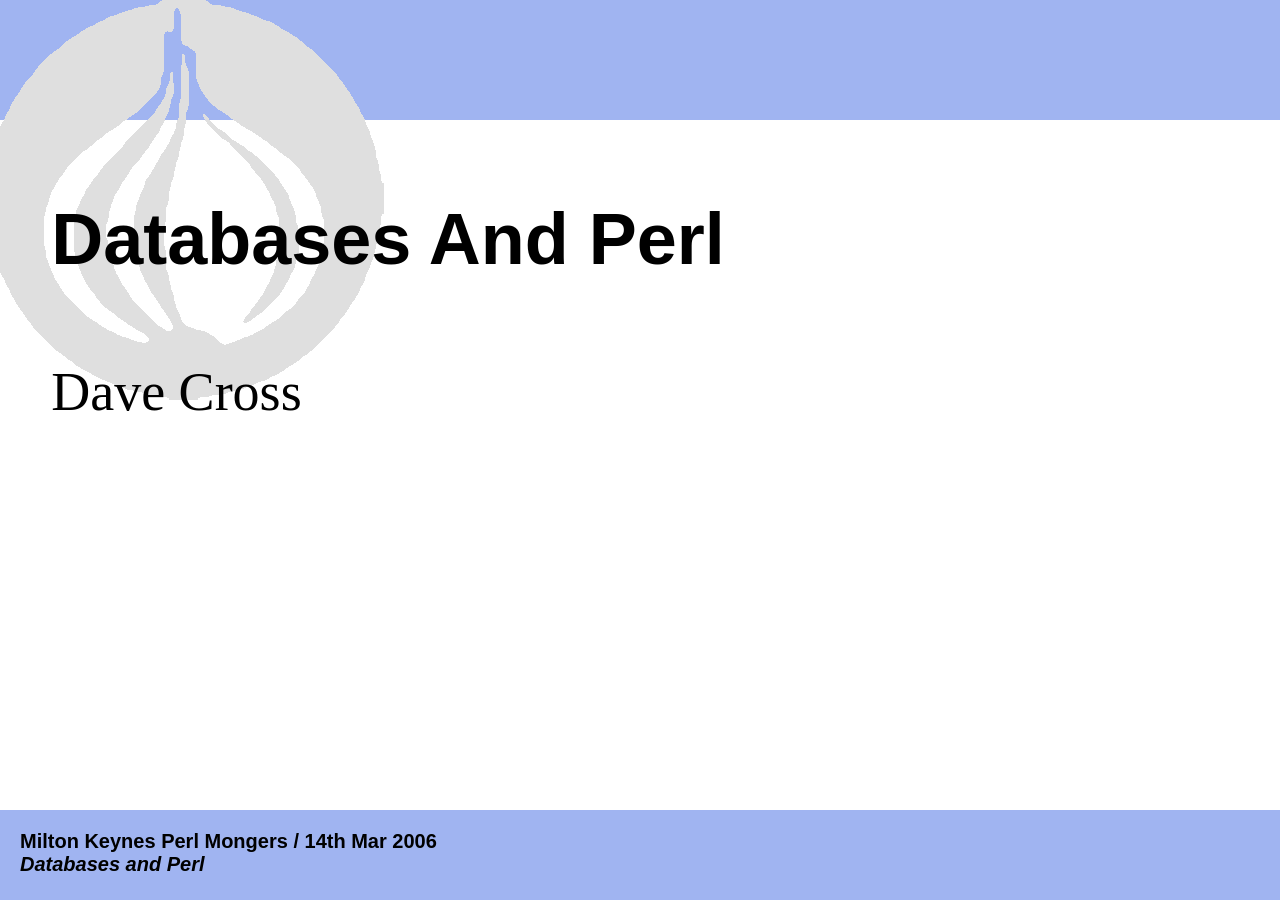
<file: talks/2006/03/dave_cross_databases_and_perl/index.html>
<!DOCTYPE html PUBLIC "-//W3C//DTD XHTML 1.0 Strict//EN" 
	"http://www.w3.org/TR/xhtml1/DTD/xhtml1-strict.dtd">

<html xmlns="http://www.w3.org/1999/xhtml">

<head>
<title>Databases and Perl</title>
<!-- metadata -->
<meta name="generator" content="spod5" />
<meta name="version" content="S5 1.1" />
<meta name="presdate" content="Milton Keynes Perl Mongers / 14th Mar 2006" />
<meta name="author" content="Dave Cross <dave@dave.org.uk>" />
<meta name="company" content="" />
<!-- configuration parameters -->
<meta name="defaultView" content="slideshow" />
<meta name="controlVis" content="hidden" />
<!-- style sheet links -->
<link rel="stylesheet" href="ui/tpf/slides.css" type="text/css" media="projection" id="slideProj" />
<link rel="stylesheet" href="ui/tpf/outline.css" type="text/css" media="screen" id="outlineStyle" />
<link rel="stylesheet" href="ui/tpf/print.css" type="text/css" media="print" id="slidePrint" />
<link rel="stylesheet" href="ui/tpf/opera.css" type="text/css" media="projection" id="operaFix" />
<!-- S5 JS -->
<script src="ui/tpf/slides.js" type="text/javascript"></script>

<style type="text/css">
<!--
/* 
 * perltidy's styles
 */
.c  { color: #228B22;                    } /* comment */
.cm { color: #000000;                    } /* comma */
.co { color: #000000;                    } /* colon */
.h  { color: #CD5555; font-weight:bold;  } /* here-doc-target */
.hh { color: #CD5555; font-style:italic; } /* here-doc-text */
.i  { color: #00688B;                    } /* identifier */
.j  { color: #000000; font-weight:bold;  } /* label */
.k  { color: #8B4513; font-weight:bold;  } /* keyword */
.m  { color: #FF0000; font-weight:bold;  } /* subroutine */
.n  { color: #B452CD;                    } /* numeric */
.p  { color: #000000;                    } /* paren */
.pd { color: #228B22; font-style:italic; } /* pod-text */
.pu { color: #000000;                    } /* punctuation */
.q  { color: #CD5555;                    } /* quote */
.s  { color: #000000;                    } /* structure */
.sc { color: #000000;                    } /* semicolon */
.v  { color: #B452CD;                    } /* v-string */
.w  { color: #000000;                    } /* bareword */

/* ====================================================================== *
 * Sample stylesheet for Syntax::Highlight::HTML                          *
 *                                                                        *
 * Copyright (C)2004 Sebastien Aperghis-Tramoni, All Rights Reserved.     *
 *                                                                        *
 * This file is free software; you can redistribute it and/or modify      *
 * it under the same terms as Perl itself.                                *
 * ====================================================================== */

.h-decl { color: #336699; font-style: italic; }   /* doctype declaration  */
.h-pi   { color: #336699;                     }   /* process instruction  */
.h-com  { color: #338833; font-style: italic; }   /* comment              */
.h-ab   { color: #000000; font-weight: bold;  }   /* angles as tag delim. */
.h-tag  { color: #993399; font-weight: bold;  }   /* tag name             */
.h-attr { color: #000000; font-weight: bold;  }   /* attribute name       */
.h-attv { color: #333399;                     }   /* attribute value      */
.h-ent  { color: #cc3333;                     }   /* entity               */

.h-lno  { color: #cccccc; background: #eee;   }   /* line numbers         */
-->
</style>


</head>
<body>

<div class="layout">
<div id="controls"><!-- DO NOT EDIT --></div>
<div id="currentSlide"><!-- DO NOT EDIT --></div>
<div id="header"></div>
<div id="footer">
<h1>Milton Keynes Perl Mongers / 14th Mar 2006</h1>
<h2>Databases and Perl</h2>
</div>

</div>


<div class="presentation">

<div class="slide">

<h1>Databases and Perl</h1>
<h3>Dave Cross <dave@dave.org.uk></h3>
<h4></h4>

</div>

<div class="slide">
<h1>Databases and Perl</h1>
<div class="slidecontent">
<ul class="incremental">
<li>
<p>Data is important</p>
</li>
<li>
<p>Databases are important</p>
</li>
<li>
<p>A large proportion of Perl programs need to write to and/or read from databases</p>
</li>
</ul>
</div></div>
<div class="slide">
<h1>DBI.pm</h1>
<div class="slidecontent">
<ul class="incremental">
<li>
<p>The basis for all modern Perl database access</p>
</li>
<li>
<p>You should be using DBI (or something based on DBI)</p>
</li>
</ul>
</div></div>
<div class="slide">
<h1>How DBI Works</h1>
<div class="slidecontent">
<ul class="incremental">
<li>
<p>Program uses DBI.pm</p>
</li>
<li>
<p>Create a connection to a particular type of database</p>
</li>
<li>
<p>DBD module gets loaded</p>
</li>
<li>
<p>DBD translates from DBI API to database specific calls</p>
</li>
</ul>
</div></div>
<div class="slide">
<h1>How DBI Works (Diagram)</h1>
<div class="slidecontent">
<table width="50%" align="center" border="1">
<tr><th>DBI</th></tr>
<tr><th>DBD</th></tr>
<tr><th>Database API</th></tr>
<tr><th>Database</th></tr>
</table>

</div></div>
<div class="slide">
<h1>How DBI Works (Code)</h1>
<div class="slidecontent">
<ul class="incremental">
<li>
<pre>  use DBI;</pre>

<pre>  my $dbh = DBI-&gt;connect("dbi:mysql:$some_stuff",
                         $user, $pass);</pre>

</li>
<li>
<p>In theory you can port a program to another database</p>
</li>
<li>
<p>Just change the connection line</p>
</li>
</ul>
</div></div>
<div class="slide">
<h1>Selecting Data</h1>
<div class="slidecontent">
<ul class="incremental">
<li>
<p>Prepare the SQL statement</p>
</li>
<li>
<pre>  my $sth = $dbh-&gt;prepare('select name, genre
                           from   artist');</pre>

</li>
<li>
<pre>  my $sth = $dbh-&gt;prepare("select title,
                           from   song
                           where  artist = '$id'");</pre>

</li>
<li>
<p>Check return values (syntax errors)</p>
</li>
</ul>
</div></div>
<div class="slide">
<h1>Selecting Data</h1>
<div class="slidecontent">
<ul class="incremental">
<li>
<p>Execute the statement</p>
</li>
<li>
<pre>  $sth-&gt;execute</pre>

</li>
<li>
<p>Still need to check for errors</p>
</li>
</ul>
</div></div>
<div class="slide">
<h1>Selecting Data</h1>
<div class="slidecontent">
<ul class="incremental">
<li>
<p>Fetch the returned data</p>
</li>
<li>
<pre>  while (my @row = $sth-&gt;fetchrow_array) {
    print "@row\n";
  }</pre>

</li>
<li>
<p>Fields are returned in the same order as they are defined in the query</p>
</li>
</ul>
</div></div>
<div class="slide">
<h1>Selecting Data</h1>
<div class="slidecontent">
<ul class="incremental">
<li>
<p>Other fetch methods are available:</p>
<ul class="incremental">
<li>
<p>fetchrow_arrayref</p>
</li>
<li>
<p>fetchrow_hashref (keys are column names)</p>
</li>
<li>
<p>fetchall_arrayref</p>
</li>
<li>
<p>fetch (alias for fetchrow_arrayref)</p>
</li>
</ul>
</li>
<li>
<p>Many more added each week</p>
</li>
</ul>
</div></div>
<div class="slide">
<h1>Some Caveats</h1>
<div class="slidecontent">
<ul class="incremental">
<li>
<p>If you're using a fetch method that returns an array</p>
<ul class="incremental">
<li>
<p>Never use "select *"</p>
</li>
<li>
<p>For (hopefully) obvious reasons</p>
</li>
</ul>
</li>
<li>
<p>If you're using a fetch method that returns a hash</p>
<ul class="incremental">
<li>
<p>Ensure all your columns have (unique) names</p>
</li>
<li>
<p>For (hopefully) obvious reasons</p>
</li>
</ul>
</li>
</ul>
</div></div>
<div class="slide">
<h1>Inserting, Updating &amp; Deleting Data</h1>
<div class="slidecontent">
<ul class="incremental">
<li>
<p>Statements that don't return data can be executed the same way</p>
</li>
<li>
<pre>  my $sql = "update table1 set col1 = '$val'
             where id_col = $id"; </pre>

<pre>  my $sth  = $dbh-&gt;prepare($sql);</pre>

<pre>  $sth-&gt;execute;</pre>

</li>
<li>
<p>But there's a shortcut</p>
</li>
<li>
<pre>  $rows = $dbh-&gt;do($sql);</pre>

</li>
</ul>
</div></div>
<div class="slide">
<h1>Binding Data</h1>
<div class="slidecontent">
<ul class="incremental">
<li>
<pre>  while (&lt;FILE&gt;) {
    chomp;
    my @data = split;</pre>

<pre>    my $sql = "insert tab values ($data[0],
                                  $data[1],
                                  $data[2])";</pre>

<pre>    $dbh-&gt;do($sql);
  }</pre>

</li>
<li>
<p>Recompiles the SQL every time</p>
</li>
<li>
<p>Very inefficient</p>
</li>
</ul>
</div></div>
<div class="slide">
<h1>Binding Data</h1>
<div class="slidecontent">
<ul class="incremental">
<li>
<p>Prepare statement once, use many times</p>
</li>
<li>
<pre>  my $sql = "insert tab values (?, ?, ?)";</pre>

<pre>  my $sth = $dbh-&gt;prepare($sql);</pre>

<pre>  while (&lt;FILE&gt;) {
    my @data = split;</pre>

<pre>    bind_param(1, $data[0]);
    bind_param(2, $data[1]);
    bind_param(3, $data[2]);</pre>

<pre>    $sth-&gt;execute;
  }</pre>

</li>
<li>
<p>Bonus - binding handles quoting for you</p>
</li>
</ul>
</div></div>
<div class="slide">
<h1>Binding Data</h1>
<div class="slidecontent">
<ul class="incremental">
<li>
<p>Even easier - extra parameters to <code>execute</code></p>
</li>
<li>
<pre>  my $sql = "insert tab
             values (?, ?, ?)";</pre>

<pre>  my $sth = $dbh-&gt;prepare($sql);</pre>

<pre>  while (&lt;FILE&gt;) {
    chomp;</pre>

<pre>    my @data = split;</pre>

<pre>    $sth-&gt;execute(@data);
  }</pre>

</li>
</ul>
</div></div>
<div class="slide">
<h1>Binding by Name</h1>
<div class="slidecontent">
<ul class="incremental">
<li>
<p>Having unnamed placeholders can get confusing</p>
</li>
<li>
<pre>  my $sql = 'insert into complex_table
             values (?, ?, ?, ?, ?, ?, ?, ?, ?, ?, ?,
                     ?, ?, ?, ?, ?, ?, ?, ?, ?, ?, ?,
                     ?, ?, ?, ?, ?, ?, ?, ?, ?, ?, ?)';</pre>

</li>
<li>
<p>Good chance of getting the variables in the wrong order</p>
</li>
<li>
<p>By the way - there's a basic maintainability error in that SQL</p>
</li>
</ul>
</div></div>
<div class="slide">
<h1>Binding by Name</h1>
<div class="slidecontent">
<ul class="incremental">
<li>
<p>Bind by name instead</p>
</li>
<li>
<pre>  my $sql = 'insert into complex_table
                    (id, code, name, addr, email, url
                     # etc, etc
                    )
             values (:id, :code, :name, :addr, :email, :url,
                      # etc, etc
                    );</pre>

<pre>  my $sth = $sql-&gt;prepare($sql);</pre>

<pre>  $sth-&gt;bind_param(':id', $id);
  $sth-&gt;bind_param(':code', $code);
  # etc</pre>

<pre>  $sth-&gt;execute;</pre>

</li>
</ul>
</div></div>
<div class="slide">
<h1>Even Easier Binding by Name</h1>
<div class="slidecontent">
<ul class="incremental">
<li>
<p>Store your data in a hash</p>
</li>
<li>
<pre>  my %complex_data = (id   =&gt; 42,
                      code =&gt; 'H2G2',
                      # etc
                      );</pre>

<pre>  # and later...
  foreach my $col (keys %complex_data) {
    $sth-&gt;bind_param(":$col", $complex_data{$col};
  }</pre>

</li>
</ul>
</div></div>
<div class="slide">
<h1>Downside of Binding by Name</h1>
<div class="slidecontent">
<ul class="incremental">
<li>
<p>Most DBDs don't support it</p>
</li>
<li>
<p>Which is a bit of a bugger</p>
</li>
<li>
<p>Oracle does</p>
</li>
<li>
<p>So does PostgreSQL (tho' the docs discourage its use)</p>
</li>
<li>
<p>Check your DBD documentation</p>
</li>
<li>
<p>Email your friendly neighbourhood DBD author</p>
</li>
</ul>
</div></div>
<div class="slide">
<h1>Some Tips</h1>
<div class="slidecontent">
<ul class="incremental">
<li>
<p>Make your life as easy as possible</p>
</li>
<li>
<p>Don't hard-code connection data</p>
<ul class="incremental">
<li>
<p>Config file, command line options, environment variables</p>
</li>
</ul>
</li>
<li>
<p>Send all of your data access through one function</p>
</li>
<li>
<p>Store SQL queries externally and reference them by name</p>
</li>
<li>
<p>(Use named parameters if you can)</p>
</li>
</ul>
</div></div>
<div class="slide">
<h1>Sample Code</h1>
<div class="slidecontent">
<pre>  my $dbh;</pre>

<pre>  sub run_sql {
    my ($sql_statement, %args) = @_;</pre>

<pre>    my $sql = get_sql($sql_statement);</pre>

<pre>    $dbh = get_dbh() unless $dbh;</pre>

<pre>    my $sth = $dbh-&gt;prepare($sql);</pre>

<pre>    foreach my $col (keys %args) {
      $sth-&gt;bind_param(":$col", $args{$col});
    }</pre>

<pre>    return $sth-&gt;execute;
  }</pre>

</div></div>
<div class="slide">
<h1>Who Hates SQL?</h1>
<div class="slidecontent">
<ul class="incremental">
<li>
<p>SQL is tedious to write</p>
</li>
<li>
<p>Most SQL isn't hard</p>
</li>
<li>
<p>Most SQL is really predictable</p>
</li>
</ul>
</div></div>
<div class="slide">
<h1>Predictable SQL</h1>
<div class="slidecontent">
<ul class="incremental">
<li>
<p>Select the id and name from this table</p>
</li>
<li>
<p>Select all the details of this row</p>
</li>
<li>
<p>Select something about related tables</p>
</li>
<li>
<p>Update this row with these values</p>
</li>
<li>
<p>Insert a new record with these values</p>
</li>
<li>
<p>Delete this record</p>
</li>
</ul>
</div></div>
<div class="slide">
<h1>Introducing Class::DBI</h1>
<div class="slidecontent">
<ul class="incremental">
<li>
<p>Class::DBI allows you to write code like this</p>
</li>
<li>
<pre>  use Music::Artist;</pre>

<pre>  foreach my $art (Music::Artist-&gt;retrieve_all) {
    print $art-&gt;id, ' ', $art-&gt;name, "\n";
  }</pre>

</li>
<li>
<p>Or like this</p>
</li>
<li>
<pre>  my $art = Music::Artist-&gt;retrieve($id);
  if ($art) {
    foreach my $song ($art-&gt;songs) {
      print $song-&gt;title, "\n";
    }
  }</pre>

</li>
</ul>
</div></div>
<div class="slide">
<h1>More Class::DBI Examples</h1>
<div class="slidecontent">
<ul class="incremental">
<li>
<p>Update an object</p>
</li>
<li>
<pre>  $art-&gt;name('Archduke Ferdinand');
  $foo-&gt;update;</pre>

</li>
<li>
<p>Insert an object</p>
</li>
<li>
<pre>  $art = Music::Artist-&gt;insert(\%new_art);</pre>

</li>
<li>
<p>How about this</p>
</li>
<li>
<pre>  $art = Music::Artist-&gt;find_or_create(\%new_art);</pre>

</li>
</ul>
</div></div>
<div class="slide">
<h1>More Class::DBI::Examples</h1>
<div class="slidecontent">
<ul class="incremental">
<li>
<p>Deleting an object</p>
</li>
<li>
<pre>  $celine_dion-&gt;delete;</pre>

</li>
<li>
<p>Deleting many objects</p>
</li>
<li>
<pre>  Music::Artist-&gt;search(genre =&gt; 'Rap')-&gt;delete_all;</pre>

</li>
</ul>
</div></div>
<div class="slide">
<h1>The Man Behind the Curtain</h1>
<div class="slidecontent">
<ul class="incremental">
<li>
<p>Class::DBI is an Object Relational Mapper</p>
</li>
<li>
<p>It maps a relational database table onto a class</p>
</li>
<li>
<p>It maps a relational database row onto an object</p>
</li>
<li>
<p>You tell it about your database tables</p>
</li>
<li>
<p>It creates the SQL</p>
<ul class="incremental">
<li>
<p>For the most common cases</p>
</li>
</ul>
</li>
</ul>
</div></div>
<div class="slide">
<h1>A Class::DBI Class</h1>
<div class="slidecontent">
<pre>  package Music::DBI;
  use base 'Class::DBI';
  # Don't hard-code these!!
  Music::DBI-&gt;connection('dbi:mysql:musicdb', 'username',
                         'password');</pre>

<pre>  package Music::Artist;
  use base 'Music::DBI';
  Music::Artist-&gt;table('artist');
  Music::Artist-&gt;columns(All =&gt; qw/id name genre/);
  Music::Artist-&gt;has_many(songs =&gt; 'Music::Song');</pre>

<pre>  package Music::Song;
  use base 'Music::DBI';
  Music::Song-&gt;table('song');
  Music::Song-&gt;columns(All =&gt; qw/id title artist/);
  Music::Song-&gt;has_a(artist =&gt; 'Music::Artist');</pre>

</div></div>
<div class="slide">
<h1>Other Class::DBI Features</h1>
<div class="slidecontent">
<ul class="incremental">
<li>
<p>Inflate attributes to objects</p>
</li>
<li>
<p>Triggers before/after events</p>
</li>
<li>
<p>Constraints</p>
</li>
<li>
<p>Define your own SQL</p>
</li>
<li>
<p>Class::DBI::FromCGI &amp; Class::DBI::AsForm</p>
</li>
</ul>
</div></div>
<div class="slide">
<h1>Improving on Class::DBI</h1>
<div class="slidecontent">
<ul class="incremental">
<li>
<p>Class::DBI makes life a lot easier</p>
</li>
<li>
<p>You very rarely need to type actual SQL</p>
</li>
<li>
<p>Laziness is a virtue</p>
</li>
<li>
<p>Therefore more laziness is better</p>
</li>
<li>
<p>Let's take another look at that class definition</p>
</li>
</ul>
</div></div>
<div class="slide">
<h1>A Class::DBI Class</h1>
<div class="slidecontent">
<pre>  package Music::DBI;
  use base 'Class::DBI';
  # Don't hard-code these!!
  Music::DBI-&gt;connection('dbi:mysql:musicdb', 'username',
                         'password');</pre>

<pre>  package Music::Artist;
  use base 'Music::DBI';
  Music::Artist-&gt;table('artist');
  Music::Artist-&gt;columns(All =&gt; qw/id name genre/);
  Music::Artist-&gt;has_many(songs =&gt; 'Music::Song');</pre>

<pre>  package Music::Song;
  use base 'Music::DBI';
  Music::Song-&gt;table('song');
  Music::Song-&gt;columns(All =&gt; qw/id title artist/);
  Music::Song-&gt;has_a(artist =&gt; 'Music::Artist');</pre>

</div></div>
<div class="slide">
<h1>More Laziness Needed</h1>
<div class="slidecontent">
<ul class="incremental">
<li>
<p>Bear in mind this is a <b>very</b> simple system</p>
</li>
<li>
<p>You'll usually need a lot more tables with a lot more columns</p>
</li>
<li>
<p>We specify the relations twice (once in each direction)</p>
</li>
<li>
<p>We specify all of the column names</p>
</li>
<li>
<p>We specify the table name</p>
</li>
<li>
<p>We have already entered all this information once</p>
</li>
</ul>
</div></div>
<div class="slide">
<h1>Database Metadata</h1>
<div class="slidecontent">
<pre>  CREATE TABLE artist (
    id     INTEGER PRIMARY KEY AUTO_INCREMENT,
    name   VARCHAR(50),
    genre  VARCHAR(5)
  );</pre>

<pre>  CREATE TABLE song (
    id     INTEGER PRIMARY KEY AUTO_INCREMENT,
    title  VARCHAR(50),
    artist INTEGER FOREIGN KEY REFERENCES artist(id)
  );</pre>

</div></div>
<div class="slide">
<h1>Don't Repeat Yourself</h1>
<div class="slidecontent">
<ul class="incremental">
<li>
<pre>  CREATE TABLE song (
    id     INTEGER PRIMARY KEY AUTO_INCREMENT,
    title  VARCHAR(50),
    artist INTEGER FOREIGN KEY REFERENCES artist(id)
  );</pre>

</li>
<li>
<pre>  package Music::Song;
  use base 'Music::DBI';
  Music::Song-&gt;table('song');
  Music::Artist-&gt;columns(All =&gt; qw/id title artist/);
  Music::Artist-&gt;has_a(artist =&gt; 'Music::Artist');</pre>

</li>
<li>
<p>Repetition is bad</p>
</li>
<li>
<p>Don't do it (unless you absolutely have to)</p>
</li>
</ul>
</div></div>
<div class="slide">
<h1>Class::DBI::Loader</h1>
<div class="slidecontent">
<ul class="incremental">
<li>
<p>Most of the information we need to build the class is already in the database metadata</p>
</li>
<li>
<p>Let's let the computer do all that tedious work</p>
</li>
<li>
<p>We'll just step in if it needs our help</p>
</li>
<li>
<p>Class::DBI::Loader does this for us</p>
</li>
</ul>
</div></div>
<div class="slide">
<h1>A Class::DBI::Loader Class</h1>
<div class="slidecontent">
<ul class="incremental">
<li>
<pre>  package Music;</pre>

<pre>  use Class::DBI::Loader;</pre>

<pre>  Class::DBI::Loader-&gt;new(dsn           =&gt; 'dbi:mysql:musicdb',
                          user          =&gt; 'username',
                          password      =&gt; 'password',
                          relationships =&gt; 1,
                          namespace     =&gt; 'Music');</pre>

</li>
<li>
<p>Scans the database and creates objects as appropriate</p>
</li>
<li>
<p>An object for each table (name based on table name and namespace)</p>
</li>
<li>
<p>Attributes for each column</p>
</li>
<li>
<p>Relationships for each foreign key</p>
</li>
</ul>
</div></div>
<div class="slide">
<h1>Advantages of Class::DBI::Loader</h1>
<div class="slidecontent">
<ul class="incremental">
<li>
<p>Makes it very easy to get simple database systems up quickly</p>
</li>
<li>
<p>No need to repeat database metadata</p>
</li>
<li>
<p>No need to write simple SQL</p>
</li>
<li>
<p>Power to override default behaviour when required</p>
</li>
</ul>
</div></div>
<div class="slide">
<h1>Other ORM Systems Are Available</h1>
<div class="slidecontent">
<ul class="incremental">
<li>
<p>Class::Persist</p>
</li>
<li>
<p>DBIx::Class</p>
</li>
<li>
<p>Tangram</p>
</li>
<li>
<p>SPOPS</p>
</li>
<li>
<p>Alzabo</p>
</li>
</ul>
</div></div>
<div class="slide">
<h1>Further Information</h1>
<div class="slidecontent">
<ul class="incremental">
<li>
<p>Module documentation (CPAN)</p>
</li>
<li>
<p><i>Programming the Perl DBI</i> - Tim Bunce</p>
</li>
<li>
<p><a href="http://dbi.perl.org/">http://dbi.perl.org/</a></p>
</li>
<li>
<p><a href="http://class-dbi.com/">http://class-dbi.com/</a></p>
</li>
<li>
<p><i>Advanced Perl Programming</i> - Simon Cozens</p>
</li>
</ul>
</div></div>
<div class="slide">
<h1>Databases and Perl</h1>
<div class="slidecontent">
<ul>
<li>
<p>Any Questions?</p>
</li>
</ul>
</div></div>


</div>

</body>
</html>
</file>
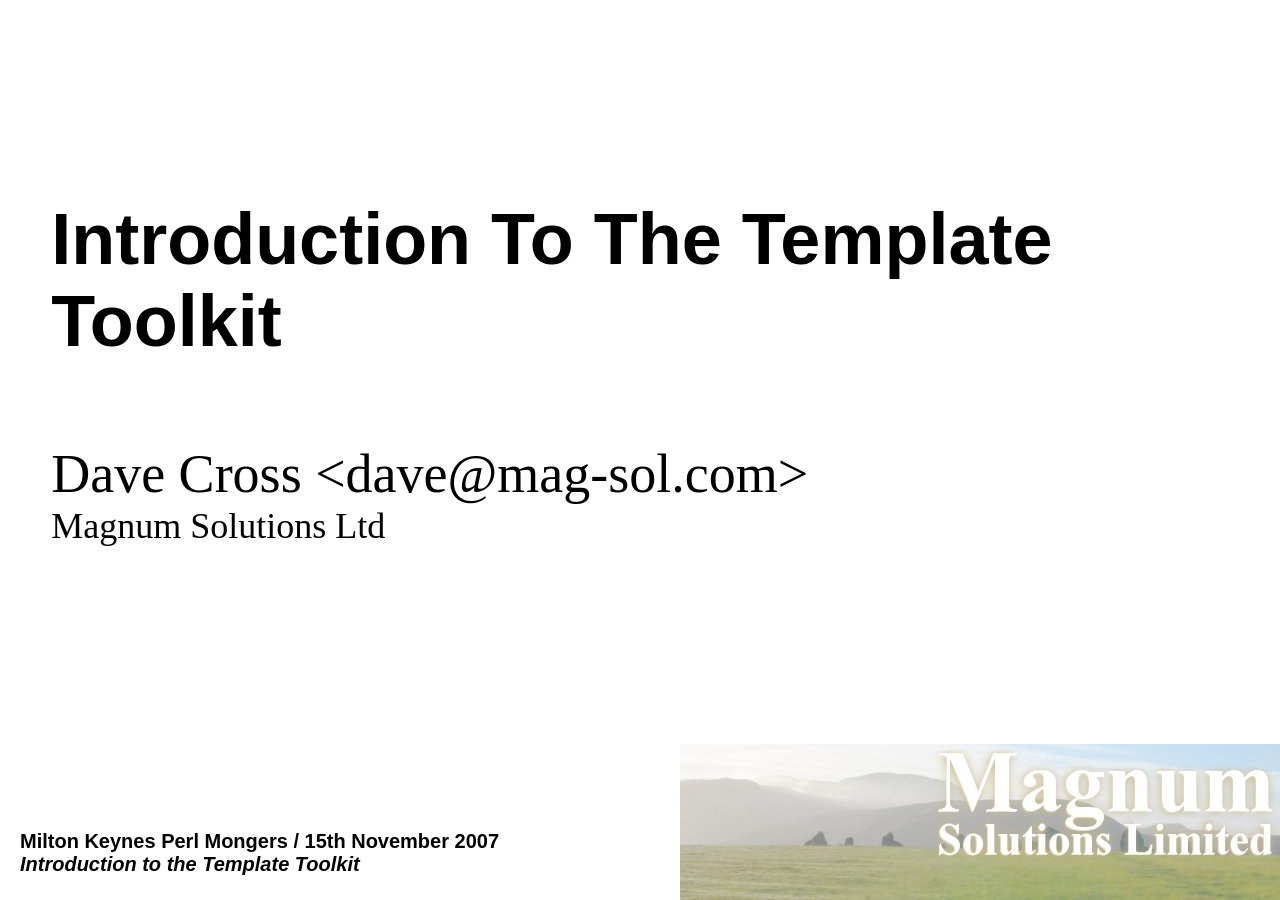
<file: talks/2007/11/dave_cross_tt_intro/index.html>
<!DOCTYPE html PUBLIC "-//W3C//DTD XHTML 1.0 Strict//EN" 
	"http://www.w3.org/TR/xhtml1/DTD/xhtml1-strict.dtd">

<html xmlns="http://www.w3.org/1999/xhtml">

<head>
<title>Introduction to the Template Toolkit</title>
<!-- metadata -->
<meta name="generator" content="spod5" />
<meta name="version" content="S5 1.1" />
<meta name="presdate" content="Milton Keynes Perl Mongers / 15th November 2007" />
<meta name="author" content="Dave Cross &lt;dave@mag-sol.com>" />
<meta name="company" content="Magnum Solutions Ltd" />
<!-- configuration parameters -->
<meta name="defaultView" content="slideshow" />
<meta name="controlVis" content="hidden" />
<!-- style sheet links -->
<link rel="stylesheet" href="ui/magnum//slides.css" type="text/css" media="projection" id="slideProj" />
<link rel="stylesheet" href="ui/magnum//outline.css" type="text/css" media="screen" id="outlineStyle" />
<link rel="stylesheet" href="ui/magnum//print.css" type="text/css" media="print" id="slidePrint" />
<link rel="stylesheet" href="ui/magnum//opera.css" type="text/css" media="projection" id="operaFix" />
<!-- S5 JS -->
<script src="ui/magnum//slides.js" type="text/javascript"></script>

<style type="text/css">
<!--
/* 
 * perltidy's styles
 */
.c  { color: #228B22;                    } /* comment */
.cm { color: #000000;                    } /* comma */
.co { color: #000000;                    } /* colon */
.h  { color: #CD5555; font-weight:bold;  } /* here-doc-target */
.hh { color: #CD5555; font-style:italic; } /* here-doc-text */
.i  { color: #00688B;                    } /* identifier */
.j  { color: #000000; font-weight:bold;  } /* label */
.k  { color: #8B4513; font-weight:bold;  } /* keyword */
.m  { color: #FF0000; font-weight:bold;  } /* subroutine */
.n  { color: #B452CD;                    } /* numeric */
.p  { color: #000000;                    } /* paren */
.pd { color: #228B22; font-style:italic; } /* pod-text */
.pu { color: #000000;                    } /* punctuation */
.q  { color: #CD5555;                    } /* quote */
.s  { color: #000000;                    } /* structure */
.sc { color: #000000;                    } /* semicolon */
.v  { color: #B452CD;                    } /* v-string */
.w  { color: #000000;                    } /* bareword */

/* ====================================================================== *
 * Sample stylesheet for Syntax::Highlight::HTML                          *
 *                                                                        *
 * Copyright (C)2004 Sebastien Aperghis-Tramoni, All Rights Reserved.     *
 *                                                                        *
 * This file is free software; you can redistribute it and/or modify      *
 * it under the same terms as Perl itself.                                *
 * ====================================================================== */

.h-decl { color: #336699; font-style: italic; }   /* doctype declaration  */
.h-pi   { color: #336699;                     }   /* process instruction  */
.h-com  { color: #338833; font-style: italic; }   /* comment              */
.h-ab   { color: #000000; font-weight: bold;  }   /* angles as tag delim. */
.h-tag  { color: #993399; font-weight: bold;  }   /* tag name             */
.h-attr { color: #000000; font-weight: bold;  }   /* attribute name       */
.h-attv { color: #333399;                     }   /* attribute value      */
.h-ent  { color: #cc3333;                     }   /* entity               */

.h-lno  { color: #cccccc; background: #eee;   }   /* line numbers         */
-->
</style>


</head>
<body>

<div class="layout">
<div id="controls"><!-- DO NOT EDIT --></div>
<div id="currentSlide"><!-- DO NOT EDIT --></div>
<div id="header"></div>
<div id="footer">
<h1>Milton Keynes Perl Mongers / 15th November 2007</h1>
<h2>Introduction to the Template Toolkit</h2>
</div>

</div>


<div class="presentation">

<div class="slide">

<h1>Introduction to the Template Toolkit</h1>
<h3>Dave Cross &lt;dave@mag-sol.com></h3>
<h4>Magnum Solutions Ltd</h4>

</div>

<div class="slide">
<h1>What is Templating</h1>
<div class="slidecontent">
<ul class="incremental">
<li>
<p>Combination of data and fixed text to produce data</p>
</li>
<li>
<p>Boilerplate text containing tags that are filled in</p>
</li>
<li>
<p>Multiple copies with different data</p>
</li>
<li>
<p>Form letters</p>
</li>
</ul>
</div></div>
<div class="slide">
<h1>Contractually Obligated Form Letter Example</h1>
<div class="slidecontent">
<ul class="incremental">
<li>
<pre>  Dear [% name %],</pre>

<pre>  According to our records you owe us GBP [% amount %].
  Please pay before [% due %] or we will send the boys
  round.</pre>

<pre>  Regards.</pre>

</li>
<li>
<p>Values within [% ... %] tags will be expanded</p>
</li>
<li>
<p>Simple example of a template directive</p>
</li>
<li>
<p>Basis of the direct marketing industry</p>
</li>
</ul>
</div></div>
<div class="slide">
<h1>The Template Toolkit</h1>
<div class="slidecontent">
<ul class="incremental">
<li>
<p>The Template Toolkit is a powerful templating engine written in Perl</p>
</li>
<li>
<p>Command line tools available</p>
</li>
<li>
<p>Other templating engines are available</p>
<ul class="incremental">
<li>
<p>Text::Template</p>
</li>
<li>
<p>HTML::Template</p>
</li>
<li>
<p>HTML::Mason</p>
</li>
</ul>
</li>
<li>
<p>We won't cover those</p>
</li>
</ul>
</div></div>
<div class="slide">
<h1>Why Choose The Template Toolkit</h1>
<div class="slidecontent">
<ul class="incremental">
<li>
<p>Not specialised for web use</p>
<ul class="incremental">
<li>
<p>Use the same tool for all of your templating needs</p>
</li>
</ul>
</li>
<li>
<p>Templating language is not Perl</p>
<ul class="incremental">
<li>
<p>Encourages separation of business logic and display logic</p>
</li>
<li>
<p>Don't need to be a Perl programmer to write templates</p>
</li>
</ul>
</li>
<li>
<p>Badgers are cool</p>
</li>
</ul>
</div></div>
<div class="slide">
<h1>Badgers Are Cool</h1>
<div class="slidecontent">
<img src="cover.png" />

</div></div>
<div class="slide">
<h1>Form Letters Revisited</h1>
<div class="slidecontent">
<ul class="incremental">
<li>
<p>Remember the form letter template</p>
</li>
<li>
<pre>  Dear [% name %],</pre>

<pre>  According to our records you owe us GBP [% amount %].
  Please pay before [% due %] or we will send the boys
  round.</pre>

<pre>  Regards.</pre>

</li>
<li>
<p>Process it using <code>tpage</code></p>
</li>
<li>
<pre>  tpage --define name='Mr Cross' --define amount='100' \
        --define due='1st April' letter.tt</pre>

</li>
<li>
<p>Writes to STDOUT</p>
</li>
</ul>
</div></div>
<div class="slide">
<h1>Form Letter Output</h1>
<div class="slidecontent">
<pre>  Dear Mr Cross,</pre>

<pre>  According to our records you owe us GBP 100.</pre>

<pre>  Please pay before 1st April or we will send the boys
  round.</pre>

<pre>  Regards.</pre>

</div></div>
<div class="slide">
<h1>Tidying Up</h1>
<div class="slidecontent">
<ul class="incremental">
<li>
<p>We can use the FORMAT plugin to ensure that numbers are displayed to two decimal places</p>
</li>
<li>
<pre>  [% USE money=format('%.2f') -%]
  Dear [% name %],</pre>

<pre>  According to our records you owe us GBP [% money(amount) %].</pre>

<pre>  Please pay before [% due %] or we will send the boys
  round.
  Regards.</pre>

</li>
<li>
<p>We'll see more plugins later</p>
</li>
<li>
<p>Note: [% ... -%] - removes trailing whitespace</p>
</li>
</ul>
</div></div>
<div class="slide">
<h1>Reading Data from a File</h1>
<div class="slidecontent">
<ul class="incremental">
<li>
<p>Typing in every variable each time doesn't save us much time</p>
</li>
<li>
<p>What if the data was in a file?</p>
</li>
<li>
<pre>  name : amount : due
  Mr Cross : 10 : 1st April
  Mr Smith : 20 : 1st March
  Mr Jones : 50 : 1st February</pre>

</li>
</ul>
</div></div>
<div class="slide">
<h1>The Datafile Plugin</h1>
<div class="slidecontent">
<ul class="incremental">
<li>
<p>Use the datafile plugin to read data from files</p>
</li>
<li>
<pre>  [% USE money = format('%.2f') -%]
  [% USE debtors = datafile(file) -%]
  [% FOREACH debtor = debtors %]
  Dear [% debtor.name %],
  According to our records you owe us GBP [% money(debtor.amount) %]
  Please pay before [% debtor.date %] or we will send the boys
  round.
  Regards.
  [%- END %]</pre>

</li>
<li>
<p>debtors variable is set from each row in file</p>
</li>
<li>
<p>Field names taken from the first row of data</p>
</li>
</ul>
</div></div>
<div class="slide">
<h1>Splitting the Output</h1>
<div class="slidecontent">
<ul class="incremental">
<li>
<p>Out output now has all letters running together</p>
</li>
<li>
<p>Use form feed character to separate them when printing</p>
</li>
<li>
<pre>  [% FOREACH debtor = debtors -%]
  Blah blah blah...
  [% UNLESS loop.last -%]
  ^L
  [%- END %]
  [%- END %]</pre>

</li>
<li>
<p>"unless" works as it does in Perl</p>
</li>
<li>
<p>"loop" is a special TT variable</p>
</li>
</ul>
</div></div>
<div class="slide">
<h1>Accessing a Database</h1>
<div class="slidecontent">
<ul class="incremental">
<li>
<p>The template doesn't get much more complex if the data is stored in a database</p>
</li>
<li>
<p>Use the DBI plugin</p>
</li>
<li>
<pre>   [% USE money = format('%.2f') -%]
   [% USE DBI(database = 'dbi:mysql:accounts'
              username = 'acc_user'
              password = 'sekrit') -%]
   [% FOREACH debtor = DBI.query('select name, amount, due
                                  from   debtors') -%]
   Dear [% debtor.name %],
   Blah blah blah...
   [%- END %]</pre>

</li>
<li>
<p>Most of the template is unchanged</p>
</li>
</ul>
</div></div>
<div class="slide">
<h1>Format Dates</h1>
<div class="slidecontent">
<ul class="incremental">
<li>
<p>Use the date plugin to format dates and times</p>
</li>
<li>
<pre>  [% USE date(format = '%d %B') -%]
  ... and then later...
  [% date.format(debtor.due) -%]</pre>

</li>
<li>
<p>Input date either epoch seconds of h:m:s d/m/y</p>
</li>
<li>
<pre>  select name, amount
         date_format(due, "%h:%i:%s %d/%m/%Y")
           as due
  from   debtors</pre>

</li>
</ul>
</div></div>
<div class="slide">
<h1>Processing XML</h1>
<div class="slidecontent">
<ul class="incremental">
<li>
<p>Use XPath if your data is in XML</p>
</li>
<li>
<pre>  [% USE debtors = XML.XPath(file) -%]
  [% FOREACH debtor = debtors.findnodes('/debtors/debtor') -%]
  Dear [% debtor.findvalue('name') %],
  Blah blah blah...
  [%- END %]</pre>

</li>
<li>
<p>Other XML processors are available</p>
</li>
</ul>
</div></div>
<div class="slide">
<h1>The Templating Equation</h1>
<div class="slidecontent">
<ul class="incremental">
<li>
<p>Templating can be expressed like this</p>
</li>
<li>
<p>Data + Fixed Text = Output</p>
</li>
<li>
<p>Form Letters look like this</p>
<ul class="incremental">
<li>
<p>Alternative Data + Fixed Text = Alternative Output</p>
</li>
</ul>
</li>
<li>
<p>We can also do this</p>
<ul class="incremental">
<li>
<p>Data + Alternative Fixed Text = Alternative Output</p>
</li>
<li>
<p>Different views of the same data</p>
</li>
</ul>
</li>
</ul>
</div></div>
<div class="slide">
<h1>An Aside: Objects in TT</h1>
<div class="slidecontent">
<ul class="incremental">
<li>
<p>Perl objects work really well with TT</p>
</li>
<li>
<p>Use plugins</p>
</li>
<li>
<p>TT plugin is a wrapper around external Perl code</p>
</li>
<li>
<p>Invoice example</p>
<ul class="incremental">
<li>
<pre>  use My::Invoice;</pre>

<pre>  my $inv = My::Invoice-&gt;new($id);</pre>

<pre>  print $inv-&gt;date, $inv-&gt;customer-&gt;name;</pre>

</li>
</ul>
</li>
</ul>
</div></div>
<div class="slide">
<h1>An Aside: Template Plugins</h1>
<div class="slidecontent">
<ul class="incremental">
<li>
<p>From My::Invoice create a Template Plugin module</p>
</li>
<li>
<p>Template::Plugin::My::Invoice</p>
</li>
<li>
<p>Simple piece of boilerplate code</p>
</li>
<li>
<pre>  [% USE inv = my.invoice(id) -%]
  Date: [% inv.date %]
  etc...</pre>

</li>
<li>
<pre>  tpage --define inv=123 inv.tt &gt; inv.txt</pre>

</li>
</ul>
</div></div>
<div class="slide">
<h1>Alternative Views of the Same Data</h1>
<div class="slidecontent">
<pre> [% USE inv = my.invoice(id) -%]
 INVOICE [% inv.id | format('%05d') %]</pre>

<pre> Date: [% inv.date %]
    
 To: [% inv.client.name %]
     [% FOREACH addr_line = inv.client.address.split('\n') -%]
     [% addr_line %]
     [% END -%]</pre>

<pre> [% FOREACH line = inv.lines.sort('line_no') -%]
 [% total = total + line.price -%]
 [% line.description | format('%-40s') %] GBP [% line.price | format('%.2f') %]
 [% END %]
 [% 'Total:' | format('%40s') %] GBP [% total | format('%.2f') %]</pre>

</div></div>
<div class="slide">
<h1>Alternative Views of the Same Data (2)</h1>
<div class="slidecontent">
<pre>  [% USE inv = my.invoice(id) -%]
  &lt;html&gt;
    &lt;head&gt;&lt;title&gt;Invoice [% inv.id | format('%05d') %]&lt;/title&gt;&lt;/head&gt;
    &lt;body&gt;
      &lt;h1&gt;INVOICE [% inv.id | format('%05d') %]&lt;/h1&gt;
      &lt;table&gt;
        &lt;tr&gt;
          &lt;td&gt;Date:&lt;/td&gt;&lt;td&gt;[% inv.invdate %]&lt;/td&gt;
        &lt;/tr&gt;
        &lt;tr&gt;&lt;td colspan="2"&gt;&amp;nbsp;&lt;/td&gt;&lt;/tr&gt;
        &lt;tr&gt;
          &lt;td valign="top"&gt;To:&lt;/td&gt;
          &lt;td&gt;[% inv.client.name;
                 inv.client.address.split('\n').join('&lt;br&gt;') -%]
          &lt;/td&gt;
        &lt;/tr&gt;
      &lt;/table&gt;</pre>

</div></div>
<div class="slide">
<h1>Alternative Views of the Same Data (3)</h1>
<div class="slidecontent">
<pre>      &lt;table&gt;
        [% FOREACH line = inv.lines.sort('line_no') -%]
        &lt;tr&gt;
          &lt;td&gt;[% line.description; total = total + line.price %]&lt;/td&gt;
          &lt;td&gt;GBP [% line.price | format('%.2f') %]&lt;/td&gt;
        &lt;/tr&gt;
        [% END %]
        &lt;tr&gt;
          &lt;td align="right"&gt;Total:&lt;/td&gt;
          &lt;td&gt;EUR [% total | format('%.2f') %]&lt;/td&gt;
        &lt;/tr&gt;
      &lt;/table&gt;
    &lt;/body&gt;
  &lt;/html&gt;</pre>

</div></div>
<div class="slide">
<h1>More Information</h1>
<div class="slidecontent">
<ul class="incremental">
<li>
<p>perldoc Template::Manual (and many more)</p>
</li>
<li>
<p><a href="http://tt2.org/">http://tt2.org/</a></p>
</li>
<li>
<p><a href="http://tt2.org/mailman/listinfo/templates">http://tt2.org/mailman/listinfo/templates</a></p>
</li>
<li>
<p><i>Perl Template Toolkit</i> (the badger book)</p>
</li>
<li>
<p><a href="http://mag-sol.com/Articles/tpage.html">http://mag-sol.com/Articles/tpage.html</a></p>
</li>
</ul>
</div></div>


</div>

</body>
</html>
</file>
<file: talks/2006/03/dave_cross_databases_and_perl/ui/tpf/slides.css>
@import url(s5-core.css); /* required to make the slide show run at all */
@import url(framing.css); /* sets basic placement and size of slide components */
@import url(pretty.css);  /* stuff that makes the slides look better than blah */
</file>
<file: talks/2006/03/dave_cross_databases_and_perl/ui/tpf/outline.css>
/* don't change this unless you want the layout stuff to show up in the outline view! */

.layout div, #footer *, #controlForm * {display: none;}
#footer, #controls, #controlForm, #navLinks, #toggle {
  display: block; visibility: visible; margin: 0; padding: 0;}
#toggle {float: right; padding: 0.5em;}
html>body #toggle {position: fixed; top: 0; right: 0;}

/* making the outline look pretty-ish */

#slide0 h1, #slide0 h2, #slide0 h3, #slide0 h4 {border: none; margin: 0;}
#slide0 h1 {padding-top: 1.5em;}
.slide h1 {margin: 1.5em 0 0; padding-top: 0.25em;
  border-top: 1px solid #888; border-bottom: 1px solid #AAA;}
#toggle {border: 1px solid; border-width: 0 0 1px 1px; background: #FFF;}
</file>
<file: talks/2006/03/dave_cross_databases_and_perl/ui/tpf/print.css>
/* The following rule is necessary to have all slides appear in print! DO NOT REMOVE IT! */
.slide, ul {page-break-inside: avoid; visibility: visible !important;}
h1 {page-break-after: avoid;}

body {font-size: 12pt; background: white;}
* {color: black;}

#slide0 h1 {font-size: 200%; border: none; margin: 0.5em 0 0.25em;}
#slide0 h3 {margin: 0; padding: 0;}
#slide0 h4 {margin: 0 0 0.5em; padding: 0;}
#slide0 {margin-bottom: 3em;}

h1 {border-top: 2pt solid gray; border-bottom: 1px dotted silver;}
.extra {background: transparent !important;}
div.extra, pre.extra, .example {font-size: 10pt; color: #333;}
ul.extra a {font-weight: bold;}
p.example {display: none;}

#header {display: none;}
#footer h1 {margin: 0; border-bottom: 1px solid; color: gray; font-style: italic;}
#footer h2, #controls {display: none;}

/* The following rule keeps the layout stuff out of print.  Remove at your own risk! */
.layout, .layout * {display: none !important;}
</file>
<file: talks/2006/03/dave_cross_databases_and_perl/ui/tpf/opera.css>
/* DO NOT CHANGE THESE unless you really want to break Opera Show */
.slide {
	visibility: visible !important;
	position: static !important;
	page-break-before: always;
}
#slide0 {page-break-before: avoid;}
</file>
<file: talks/2007/11/dave_cross_tt_intro/ui/magnum/slides.css>
@import url(s5-core.css); /* required to make the slide show run at all */
@import url(framing.css); /* sets basic placement and size of slide components */
@import url(pretty.css);  /* stuff that makes the slides look better than blah */
</file>
<file: talks/2007/11/dave_cross_tt_intro/ui/magnum/outline.css>
/* don't change this unless you want the layout stuff to show up in the outline view! */

.layout div, #footer *, #controlForm * {display: none;}
#footer, #controls, #controlForm, #navLinks, #toggle {
  display: block; visibility: visible; margin: 0; padding: 0;}
#toggle {float: right; padding: 0.5em;}
html>body #toggle {position: fixed; top: 0; right: 0;}

/* making the outline look pretty-ish */

#slide0 h1, #slide0 h2, #slide0 h3, #slide0 h4 {border: none; margin: 0;}
#slide0 h1 {padding-top: 1.5em;}
.slide h1 {margin: 1.5em 0 0; padding-top: 0.25em;
  border-top: 1px solid #888; border-bottom: 1px solid #AAA;}
#toggle {border: 1px solid; border-width: 0 0 1px 1px; background: #FFF;}
</file>
<file: talks/2007/11/dave_cross_tt_intro/ui/magnum/print.css>
/* The following rule is necessary to have all slides appear in print! DO NOT REMOVE IT! */
.slide, ul {page-break-inside: avoid; visibility: visible !important;}
h1 {page-break-after: avoid;}

body {font-size: 12pt; background: white;}
* {color: black;}

#slide0 h1 {font-size: 200%; border: none; margin: 0.5em 0 0.25em;}
#slide0 h3 {margin: 0; padding: 0;}
#slide0 h4 {margin: 0 0 0.5em; padding: 0;}
#slide0 {margin-bottom: 3em;}

h1 {border-top: 2pt solid gray; border-bottom: 1px dotted silver;}
.extra {background: transparent !important;}
div.extra, pre.extra, .example {font-size: 10pt; color: #333;}
ul.extra a {font-weight: bold;}
p.example {display: none;}

#header {display: none;}
#footer h1 {margin: 0; border-bottom: 1px solid; color: gray; font-style: italic;}
#footer h2, #controls {display: none;}

/* The following rule keeps the layout stuff out of print.  Remove at your own risk! */
.layout, .layout * {display: none !important;}
</file>
<file: talks/2007/11/dave_cross_tt_intro/ui/magnum/opera.css>
/* DO NOT CHANGE THESE unless you really want to break Opera Show */
.slide {
	visibility: visible !important;
	position: static !important;
	page-break-before: always;
}
#slide0 {page-break-before: avoid;}
</file>
